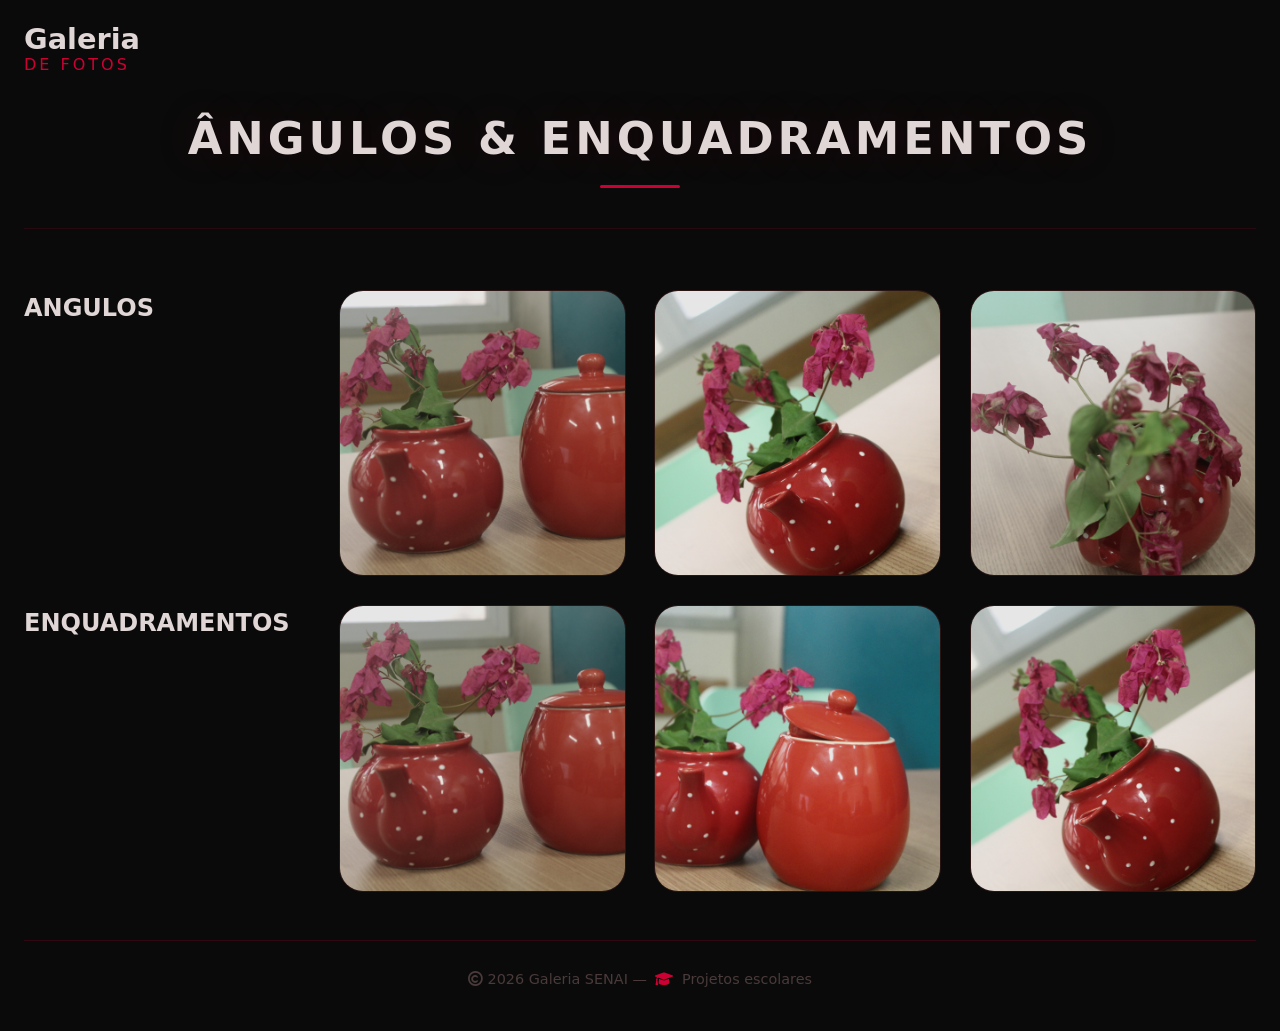
<file: pages/angulos.html>
<!DOCTYPE html>
<html lang="pt-BR">
<head>
  <meta charset="UTF-8">
  <meta name="viewport" content="width=device-width, initial-scale=1.0">
  <title>Ângulos · Galeria SENAI</title>
  <link rel="stylesheet" href="https://cdnjs.cloudflare.com/ajax/libs/font-awesome/6.0.0-beta3/css/all.min.css">
  <link rel="stylesheet" href="..//css/css-angulo.css">
  
</head>
<body>
<div class="container">

      <div class="logo-text">
        <span class="main">Galeria</span>
        <span class="sub">DE FOTOS</span>
      </div>
    </div>

  <section class="page-hero">
    <h1>ÂNGULOS & ENQUADRAMENTOS</h1>
  </section>

  <section class="gallery-grid page-grid">


    <H1>ANGULOS</H1>

    <div class="card">
      <div class="card-image-wrapper">
        <img class="card-img" src="../FOTOS - IMG/angulos/IMG_2467.JPG" alt="Foto" loading="lazy">
      </div>
    </div>


    <div class="card">
      <div class="card-image-wrapper">
        <img class="card-img" src="../FOTOS - IMG/angulos/IMG_2484.JPG" alt="Foto" loading="lazy">
      </div>
    </div>

    <div class="card">
      <div class="card-image-wrapper">
        <img class="card-img" src="../FOTOS - IMG/enquadramento/IMG_2476.JPG" alt="Foto" loading="lazy">
      </div>
    </div>


    <h1> ENQUADRAMENTOS</h1>

    <div class="card">
      <div class="card-image-wrapper">
        <img class="card-img" src="../FOTOS - IMG/angulos/IMG_2467.JPG" alt="Foto" loading="lazy">
      </div>
    </div>

    <div class="card">
      <div class="card-image-wrapper">
        <img class="card-img" src="../FOTOS - IMG/angulos/IMG_2482.JPG" alt="Foto" loading="lazy">
      </div>
    </div>

    <div class="card">
      <div class="card-image-wrapper">
        <img class="card-img" src="../FOTOS - IMG/angulos/IMG_2484.JPG" alt="Foto" loading="lazy">
      </div>
    </div>

</section>

  <footer class="footer">
    <div>
      <i class="far fa-copyright"></i> 2026 Galeria SENAI — 
      <i class="fas fa-graduation-cap" style="color: #cc0033; margin: 0 4px;"></i> 
      Projetos escolares
    </div>
  </footer>

</div>
</body>
</html>
</file>
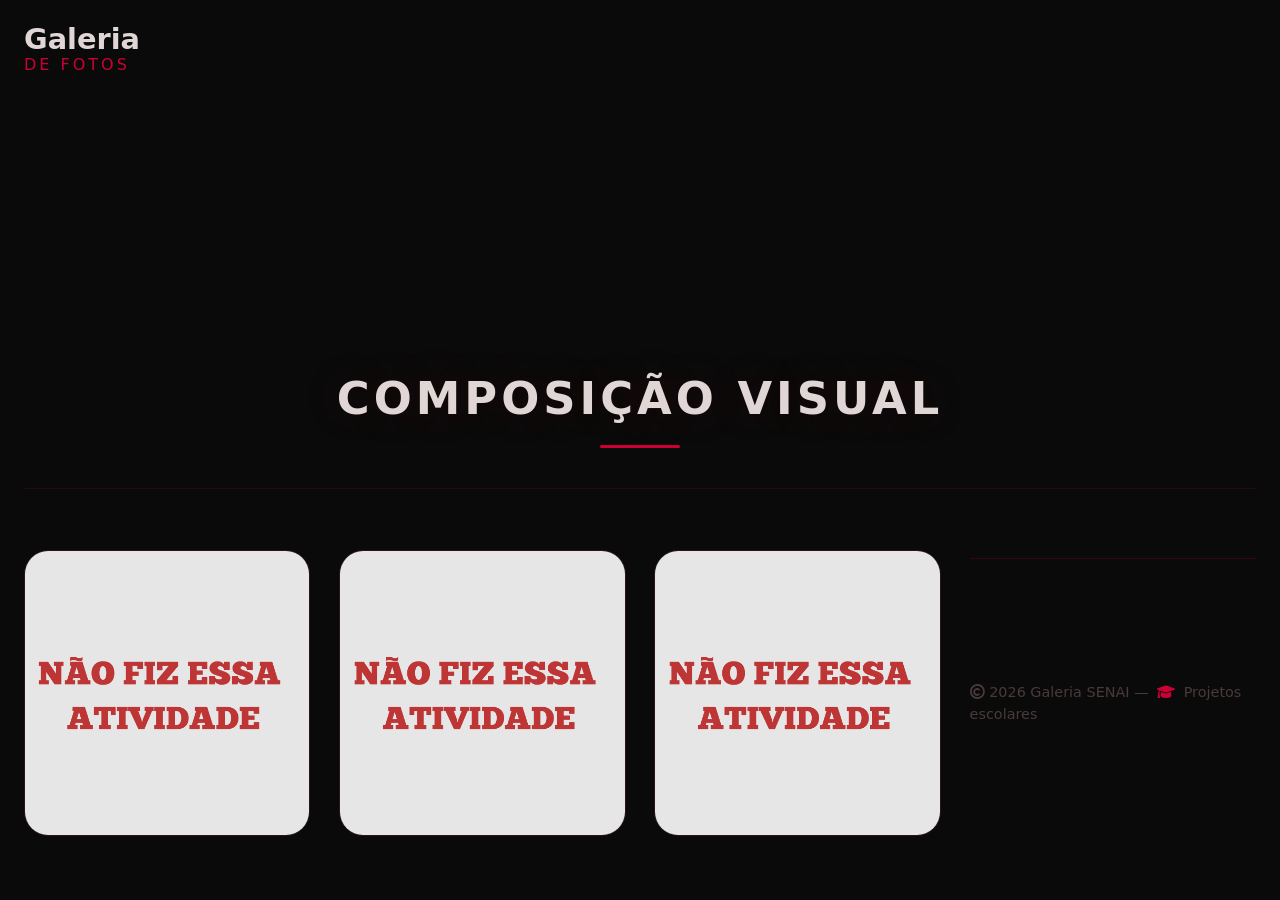
<file: pages/composição.html>
<!DOCTYPE html>
<html lang="pt-BR">
<head>
  <meta charset="UTF-8">
  <meta name="viewport" content="width=device-width, initial-scale=1.0">
  <title>Ângulos · Galeria SENAI</title>
  <link rel="stylesheet" href="https://cdnjs.cloudflare.com/ajax/libs/font-awesome/6.0.0-beta3/css/all.min.css">
  <link rel="stylesheet" href="..//css/css-universal.css">
</head>
<body>
<div class="container">

      <div class="logo-text">
        <span class="main">Galeria</span>
        <span class="sub">DE FOTOS</span>
      </div>
    </div>

  <section class="page-hero">
    <h1>COMPOSIÇÃO VISUAL</h1>
  </section>

  <section class="gallery-grid page-grid">

    <div class="card">
      <div class="card-image-wrapper">
        <img class="card-img" src="../FOTOS - IMG/NÃO FIZ ESSA ATIVIDADE.png" alt="Foto" loading="lazy">
      </div>
    </div>

    <div class="card">
      <div class="card-image-wrapper">
        <img class="card-img" src="../FOTOS - IMG/NÃO FIZ ESSA ATIVIDADE.png" alt="Foto" loading="lazy">
      </div>
    </div>

    <div class="card">
      <div class="card-image-wrapper">
        <img class="card-img" src="../FOTOS - IMG/NÃO FIZ ESSA ATIVIDADE.png" alt="Foto" loading="lazy">
      </div>
    </div>


  <footer class="footer">
    <div>
      <i class="far fa-copyright"></i> 2026 Galeria SENAI — 
      <i class="fas fa-graduation-cap" style="color: #cc0033; margin: 0 4px;"></i> 
      Projetos escolares
    </div>
  </footer>
</div>
</body>
</html>
</file>
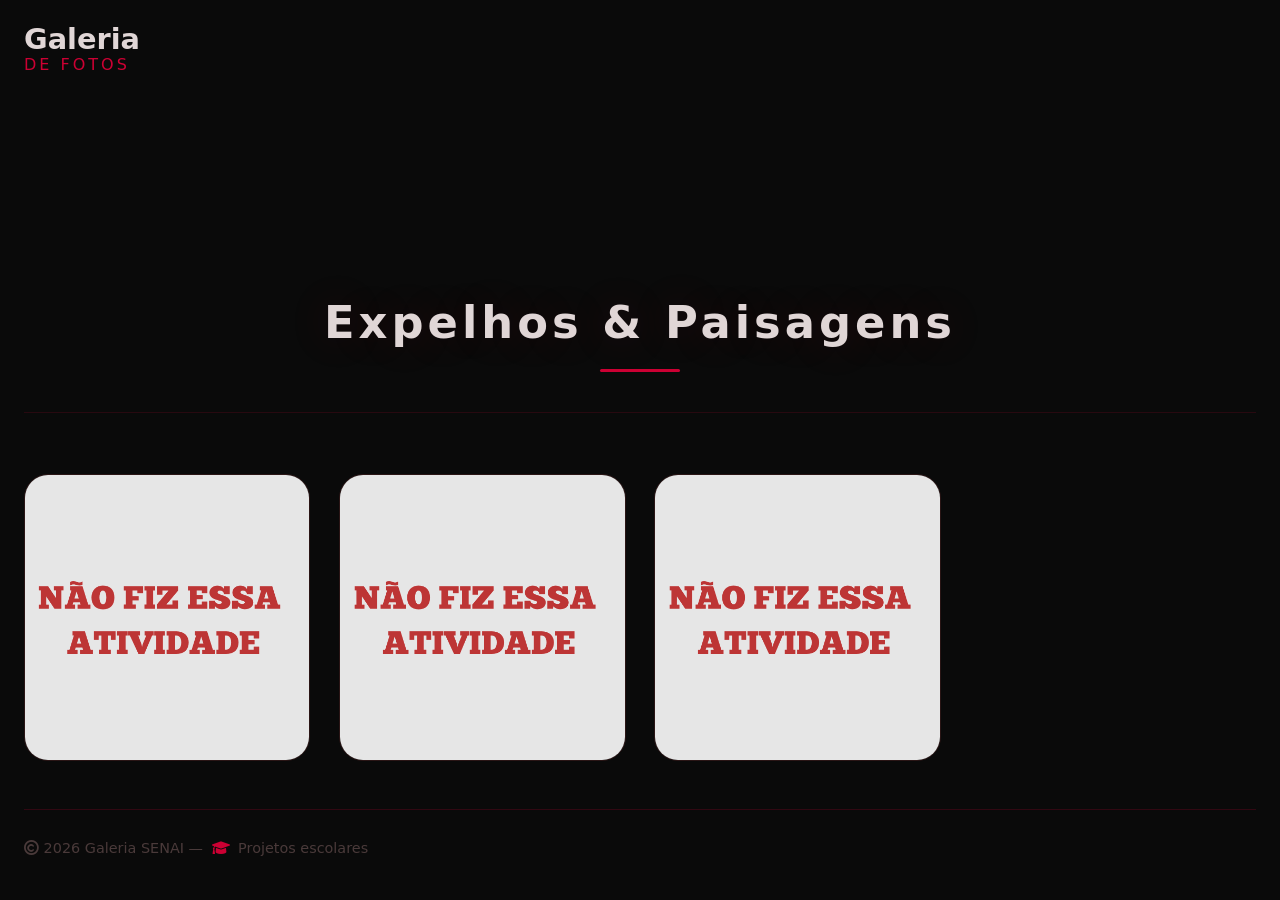
<file: pages/expelhos.html>
<!DOCTYPE html>
<html lang="pt-BR">
<head>
  <meta charset="UTF-8">
  <meta name="viewport" content="width=device-width, initial-scale=1.0">
  <title>Expelhos · Galeria SENAI</title>
  <link rel="stylesheet" href="https://cdnjs.cloudflare.com/ajax/libs/font-awesome/6.0.0-beta3/css/all.min.css">
  <link rel="stylesheet" href="..//css/css-universal.css">
</head>
<body>
<div class="container">

      <div class="logo-text">
        <span class="main">Galeria</span>
        <span class="sub">DE FOTOS</span>
      </div>
    </div>

  <section class="page-hero">
    <h1>Expelhos & Paisagens</h1>
  </section>

  <section class="gallery-grid page-grid">

    <div class="card">
      <div class="card-image-wrapper">
        <img class="card-img" src="../FOTOS - IMG/NÃO FIZ ESSA ATIVIDADE.png" alt="Foto" loading="lazy">
      </div>
    </div>


    <div class="card">
      <div class="card-image-wrapper">
        <img class="card-img" src="../FOTOS - IMG/NÃO FIZ ESSA ATIVIDADE.png" alt="Foto" loading="lazy">
      </div>
    </div>

    <div class="card">
      <div class="card-image-wrapper">
        <img class="card-img" src="../FOTOS - IMG/NÃO FIZ ESSA ATIVIDADE.png" alt="Foto" loading="lazy">
      </div>
    </div>

  </section>

  <footer class="footer">
    <div>
      <i class="far fa-copyright"></i> 2026 Galeria SENAI — 
      <i class="fas fa-graduation-cap" style="color: #cc0033; margin: 0 4px;"></i> 
      Projetos escolares
    </div>
  </footer>
</div>
</body>
</html>
</file>
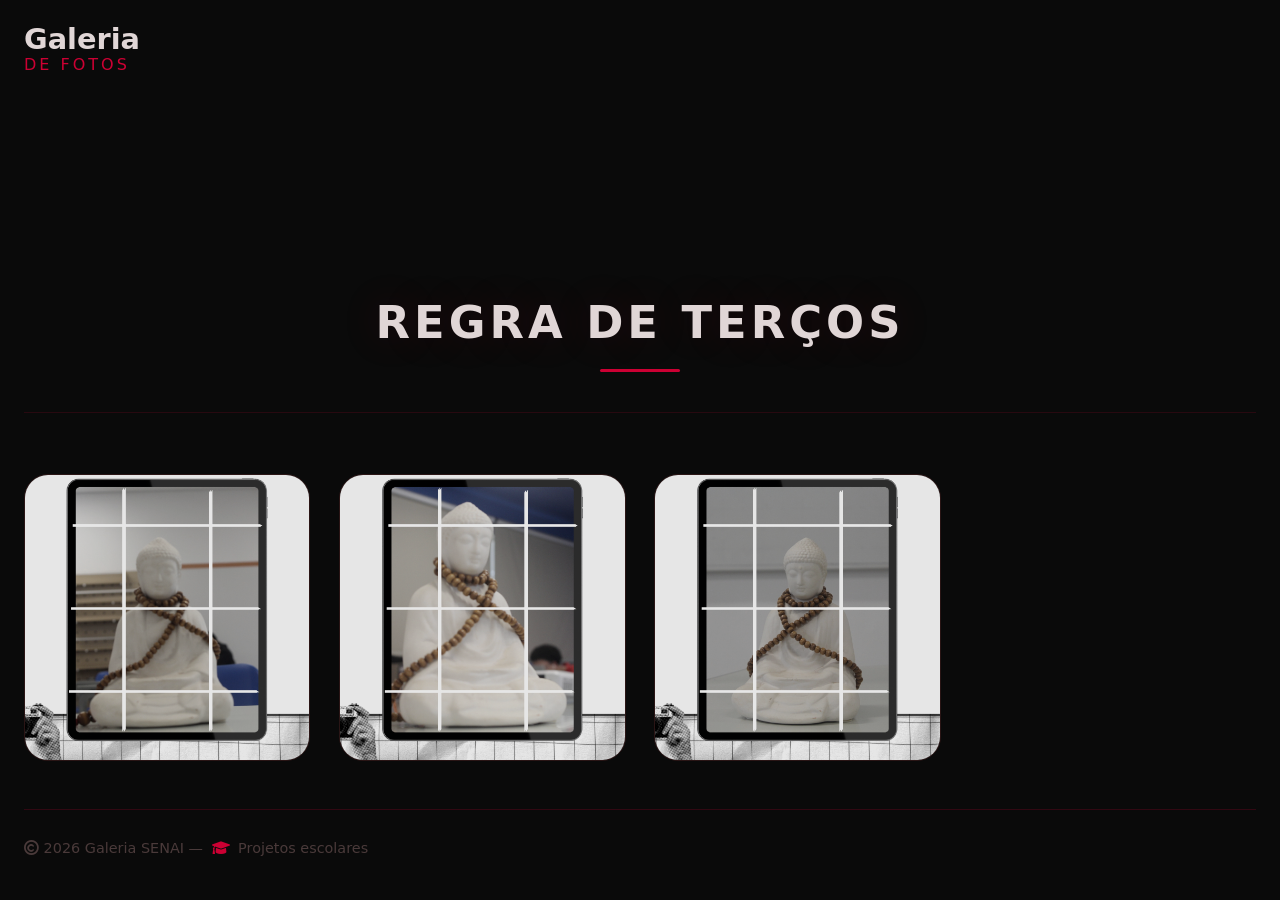
<file: pages/terço.html>
<!DOCTYPE html>
<html lang="pt-BR">
<head>
  <meta charset="UTF-8">
  <meta name="viewport" content="width=device-width, initial-scale=1.0">
  <title>Ângulos · Galeria SENAI</title>
  <link rel="stylesheet" href="https://cdnjs.cloudflare.com/ajax/libs/font-awesome/6.0.0-beta3/css/all.min.css">
  <link rel="stylesheet" href="..//css/css-universal.css">
</head>
<body>
<div class="container">

      <div class="logo-text">
        <span class="main">Galeria</span>
        <span class="sub">DE FOTOS</span>
      </div>
    </div>

  <section class="page-hero">
    <h1>REGRA DE TERÇOS</h1>
  </section>

  <section class="gallery-grid page-grid">

    <div class="card">
      <div class="card-image-wrapper">
        <img class="card-img" src="../FOTOS - IMG/regra dos tercços/Regra dos Terços e Composição Visual (1).png" alt="Foto" loading="lazy">
      </div>
    </div>


    <div class="card">
      <div class="card-image-wrapper">
        <img class="card-img" src="../FOTOS - IMG/regra dos tercços/Regra dos Terços e Composição Visual (2).png" alt="Foto" loading="lazy">
      </div>
    </div>

    <div class="card">
      <div class="card-image-wrapper">
        <img class="card-img" src="../FOTOS - IMG/regra dos tercços/Regra dos Terços e Composição Visual.png" alt="Foto" loading="lazy">
      </div>
    </div>

  </section>

  <footer class="footer">
    <div>
      <i class="far fa-copyright"></i> 2026 Galeria SENAI — 
      <i class="fas fa-graduation-cap" style="color: #cc0033; margin: 0 4px;"></i> 
      Projetos escolares
    </div>
  </footer>
</div>
</body>
</html>
</file>
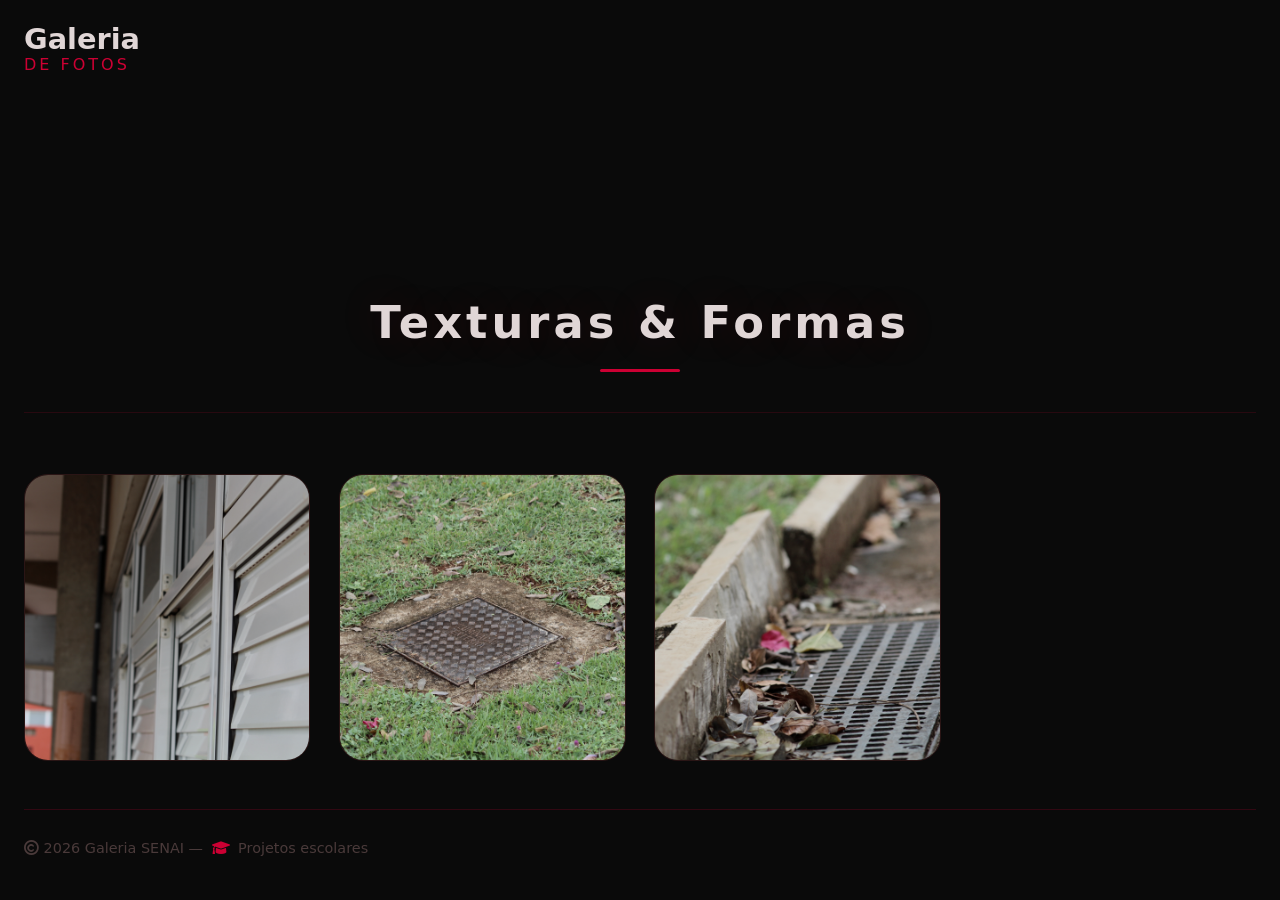
<file: pages/texturas.html>
<!DOCTYPE html>
<html lang="pt-BR">
<head>
  <meta charset="UTF-8">
  <meta name="viewport" content="width=device-width, initial-scale=1.0">
  <title>Ângulos · Galeria SENAI</title>
  <link rel="stylesheet" href="https://cdnjs.cloudflare.com/ajax/libs/font-awesome/6.0.0-beta3/css/all.min.css">
  <link rel="stylesheet" href="..//css/css-universal.css">
</head>
<body>
<div class="container">

      <div class="logo-text">
        <span class="main">Galeria</span>
        <span class="sub">DE FOTOS</span>
      </div>
    </div>

  <section class="page-hero">
    <h1>Texturas & Formas </h1>
  </section>

  <section class="gallery-grid page-grid">

    <div class="card">
      <div class="card-image-wrapper">
        <img class="card-img" src="../FOTOS - IMG/texturas/IMG_3419 (1).JPG" alt="Foto" loading="lazy">
      </div>
    </div>

    <div class="card">
      <div class="card-image-wrapper">
        <img class="card-img" src="../FOTOS - IMG/texturas/IMG_3420.JPG" alt="Foto" loading="lazy">
      </div>
    </div>

    <div class="card">
      <div class="card-image-wrapper">
        <img class="card-img" src="../FOTOS - IMG/texturas/IMG_3424.JPG" alt="Foto" loading="lazy">
      </div>
    </div>

  </section>

  <footer class="footer">
    <div>
      <i class="far fa-copyright"></i> 2026 Galeria SENAI — 
      <i class="fas fa-graduation-cap" style="color: #cc0033; margin: 0 4px;"></i> 
      Projetos escolares
    </div>
  </footer>
</div>
</body>
</html>
</file>
<file: css/css-angulo.css>
/* ========== CSS-UNIVERSAL.CSS ========== */

* {
  margin: 0;
  padding: 0;
  box-sizing: border-box;
}

body {
  font-family: 'Segoe UI', Roboto, system-ui, -apple-system, sans-serif;
  background: #0a0a0a;
  color: #e0d6d6;
  line-height: 1.5;
  padding: 1.5rem;
  min-height: 100vh;
  display: flex;
  flex-direction: column;
}

.container {
  max-width: 1280px;
  margin: 0 auto;
  width: 100%;
  flex: 1;
  display: flex;
  flex-direction: column;
}

/* ===== HEADER ===== */
.header {
  display: flex;
  flex-wrap: wrap;
  justify-content: space-between;
  align-items: center;
  padding: 0.75rem 0 1.5rem 0;
  border-bottom: 1px solid rgba(204, 0, 51, 0.3);
  margin-bottom: 2rem;
}

.logo-area {
  display: flex;
  align-items: center;
  gap: 1rem;
}

.logo-icon {
  width: 55px;
  height: 55px;
  border-radius: 50%;
  overflow: hidden;
  border: 2px solid #cc0033;
  box-shadow: 0 0 25px rgba(204, 0, 51, 0.25);
  transition: 0.3s ease;
  flex-shrink: 0;
  background: #0a0a0a;
  display: flex;
  align-items: center;
  justify-content: center;
}

.logo-icon:hover {
  border-color: #ff0033;
  box-shadow: 0 0 40px rgba(204, 0, 51, 0.4);
  transform: scale(1.05) rotate(-3deg);
}

.logo-icon img {
  width: 100%;
  height: 100%;
  object-fit: cover;
  display: block;
}

.logo-text {
  display: flex;
  flex-direction: column;
  line-height: 1.1;
}

.logo-text .main {
  font-size: 1.8rem;
  font-weight: 700;
  color: #e0d6d6;
}

.logo-text .sub {
  font-size: 1rem;
  font-weight: 300;
  color: #cc0033;
  letter-spacing: 3px;
  text-transform: uppercase;
}

/* ===== NAVEGAÇÃO ===== */
.nav-links {
  display: flex;
  gap: 2rem;
  font-weight: 500;
  margin: 0.5rem 0;
}

.nav-links a {
  text-decoration: none;
  color: #8a7a7a;
  transition: color 0.2s;
  font-size: 1rem;
  position: relative;
}

.nav-links a::after {
  content: '';
  position: absolute;
  bottom: -4px;
  left: 0;
  width: 0;
  height: 2px;
  background: #cc0033;
  transition: width 0.25s ease;
}

.nav-links a:hover {
  color: #ff4466;
}

.nav-links a:hover::after {
  width: 100%;
}

.nav-links a.active {
  color: #ff4466;
}

.nav-links a.active::after {
  width: 100%;
}

/* ===== PAGE HERO ===== */
.page-hero {
  text-align: center;
  padding: 2rem 0 2.5rem 0;
  border-bottom: 1px solid rgba(204, 0, 51, 0.15);
  margin-bottom: 2rem;
}

.page-hero h1 {
  font-size: 2.8rem;
  font-weight: 700;
  color: #e0d6d6;
  letter-spacing: 4px;
  text-shadow: 0 0 40px rgba(204, 0, 51, 0.15);
}

.page-hero h1::after {
  content: '';
  display: block;
  width: 80px;
  height: 3px;
  background: #cc0033;
  margin: 0.8rem auto 0;
  border-radius: 10px;
}

/* ===== TÍTULOS DE SEÇÃO DENTRO DA GALERIA ===== */
.section-title {
  grid-column: 1 / -1;
  text-align: center;
  padding: 1.5rem 0 0.5rem 0;
  margin-bottom: 0.5rem;
  position: relative;
}

.section-title h1 {
  font-size: 2.2rem;
  font-weight: 700;
  color: #cc0033;
  letter-spacing: 6px;
  text-transform: uppercase;
  text-shadow: 0 0 30px rgba(204, 0, 51, 0.2);
  display: inline-block;
  padding: 0 2rem;
  position: relative;
}

.section-title h1::before,
.section-title h1::after {
  content: '';
  position: absolute;
  top: 50%;
  width: 60px;
  height: 2px;
  background: rgba(204, 0, 51, 0.3);
}

.section-title h1::before {
  right: 100%;
}

.section-title h1::after {
  left: 100%;
}

.section-title .subtitle {
  display: block;
  font-size: 0.9rem;
  font-weight: 300;
  color: #6a5a5a;
  letter-spacing: 3px;
  margin-top: 0.3rem;
}

/* ===== GALERIA GRID ===== */
.gallery-grid {
  display: grid;
  gap: 1.8rem;
  margin: 1.8rem 0 2.5rem 0;
}

.page-grid {
  grid-template-columns: repeat(auto-fill, minmax(280px, 1fr));
}

/* ===== CARDS ===== */
.card {
  background: #1a1010;
  border-radius: 24px;
  overflow: hidden;
  border: 1px solid #2a1515;
  transition: transform 0.25s ease, box-shadow 0.3s ease, border-color 0.3s ease;
  cursor: default;
  display: flex;
  flex-direction: column;
}

.card:hover {
  transform: translateY(-5px);
  border-color: #cc0033;
  box-shadow: 0 18px 36px rgba(204, 0, 51, 0.15);
}

.card-image-wrapper {
  position: relative;
  width: 100%;
  aspect-ratio: 1 / 1;
  overflow: hidden;
  background: #0a0505;
}

.card-img {
  width: 100%;
  height: 100%;
  object-fit: cover;
  display: block;
  filter: grayscale(0.3) contrast(1.05) brightness(0.9);
  transition: 0.4s ease;
}

.card:hover .card-img {
  filter: grayscale(0) contrast(1.1) brightness(1);
  transform: scale(1.03);
}

/* ===== FOOTER ===== */
.footer {
  border-top: 1px solid rgba(204, 0, 51, 0.2);
  padding: 1.8rem 0 1rem 0;
  margin-top: 0.5rem;
  display: flex;
  flex-wrap: wrap;
  justify-content: center;
  align-items: center;
  color: #4a3a3a;
  font-size: 0.9rem;
  text-align: center;
}

.footer-socials {
  display: flex;
  gap: 1.2rem;
}

.footer-socials a {
  color: #3a2a2a;
  transition: 0.2s;
  font-size: 1.2rem;
}

.footer-socials a:hover {
  color: #cc0033;
}

/* ===== RESPONSIVE ===== */
@media (max-width: 900px) {
  .page-hero h1 {
    font-size: 2.2rem;
    letter-spacing: 2px;
  }

  .section-title h1 {
    font-size: 1.8rem;
    letter-spacing: 4px;
  }

  .section-title h1::before,
  .section-title h1::after {
    width: 30px;
  }
}

@media (max-width: 750px) {
  .header {
    flex-direction: column;
    align-items: center;
    gap: 0.8rem;
  }

  .nav-links {
    justify-content: center;
    gap: 1rem;
    flex-wrap: wrap;
    margin: 0;
  }

  .page-hero {
    padding: 1rem 0 1.5rem 0;
  }

  .page-hero h1 {
    font-size: 1.8rem;
  }

  .page-grid {
    grid-template-columns: repeat(auto-fill, minmax(160px, 1fr));
    gap: 1rem;
  }

  .section-title {
    padding: 0.5rem 0;
  }

  .section-title h1 {
    font-size: 1.4rem;
    letter-spacing: 3px;
    padding: 0 1rem;
  }

  .section-title h1::before,
  .section-title h1::after {
    display: none;
  }

  .section-title .subtitle {
    font-size: 0.75rem;
  }
}

@media (max-width: 480px) {
  .page-grid {
    grid-template-columns: 1fr 1fr;
    gap: 0.8rem;
  }

  .page-hero h1 {
    font-size: 1.4rem;
  }

  .page-hero h1::after {
    width: 50px;
    height: 2px;
  }

  .logo-icon {
    width: 45px;
    height: 45px;
  }

  .logo-text .main {
    font-size: 1.4rem;
  }

  .logo-text .sub {
    font-size: 0.8rem;
    letter-spacing: 2px;
  }

  .nav-links a {
    font-size: 0.8rem;
  }

  .footer {
    flex-direction: column;
    gap: 0.5rem;
    text-align: center;
  }

  .section-title h1 {
    font-size: 1.1rem;
    letter-spacing: 2px;
  }
}
</file>
<file: css/css-universal.css>
/* ========== STYLE.CSS ========== */

* {
  margin: 0;
  padding: 0;
  box-sizing: border-box;
}

body {
  font-family: 'Segoe UI', Roboto, system-ui, -apple-system, sans-serif;
  background: #0a0a0a;
  color: #e0d6d6;
  line-height: 1.5;
  padding: 1.5rem;
  min-height: 100vh;
  display: flex;
  flex-direction: column;
}

.container {
  max-width: 1280px;
  margin: 0 auto;
  width: 100%;
  flex: 1;
  display: flex;
  flex-direction: column;
}

/* ===== HEADER ===== */
.header {
  display: flex;
  flex-wrap: wrap;
  justify-content: space-between;
  align-items: center;
  padding: 0.75rem 0 1.5rem 0;
  border-bottom: 1px solid rgba(204, 0, 51, 0.3);
  margin-bottom: 2rem;
}

.logo-area {
  display: flex;
  align-items: center;
  gap: 1rem;
}

.logo-icon {
  width: 55px;
  height: 55px;
  border-radius: 50%;
  overflow: hidden;
  border: 2px solid #cc0033;
  box-shadow: 0 0 25px rgba(204, 0, 51, 0.25);
  transition: 0.3s ease;
  flex-shrink: 0;
  background: #0a0a0a;
  display: flex;
  align-items: center;
  justify-content: center;
}

.logo-icon:hover {
  border-color: #ff0033;
  box-shadow: 0 0 40px rgba(204, 0, 51, 0.4);
  transform: scale(1.05) rotate(-3deg);
}

.logo-icon img {
  width: 100%;
  height: 100%;
  object-fit: cover;
  display: block;
}

.logo-text {
  display: flex;
  flex-direction: column;
  line-height: 1.1;
}

.logo-text .main {
  font-size: 1.8rem;
  font-weight: 700;
  color: #e0d6d6;
}

.logo-text .sub {
  font-size: 1rem;
  font-weight: 300;
  color: #cc0033;
  letter-spacing: 3px;
  text-transform: uppercase;
}

.nav-links {
  display: flex;
  gap: 2rem;
  font-weight: 500;
}

.nav-links a {
  text-decoration: none;
  color: #8a7a7a;
  transition: color 0.2s;
  font-size: 1rem;
  position: relative;
}

.nav-links a::after {
  content: '';
  position: absolute;
  bottom: -4px;
  left: 0;
  width: 0;
  height: 2px;
  background: #cc0033;
  transition: width 0.25s ease;
}

.nav-links a:hover {
  color: #ff4466;
}

.nav-links a:hover::after {
  width: 100%;
}

.nav-links a.active {
  color: #ff4466;
}

.nav-links a.active::after {
  width: 100%;
}

/* ===== PAGE HERO ===== */
.page-hero {
  text-align: center;
  padding: 2rem 0 2.5rem 0;
  border-bottom: 1px solid rgba(204, 0, 51, 0.15);
  margin-bottom: 2rem;
}

.page-hero h1 {
  font-size: 2.8rem;
  font-weight: 700;
  color: #e0d6d6;
  letter-spacing: 4px;
  text-shadow: 0 0 40px rgba(204, 0, 51, 0.15);
}

.page-hero h1::after {
  content: '';
  display: block;
  width: 80px;
  height: 3px;
  background: #cc0033;
  margin: 0.8rem auto 0;
  border-radius: 10px;
}

.page-hero p {
  color: #8a7a7a;
  font-size: 1.1rem;
  margin-top: 0.5rem;
  letter-spacing: 2px;
}

/* ===== GALERIA GRID ===== */
.gallery-grid {
  display: grid;
  gap: 1.8rem;
  margin: 1.8rem 0 2.5rem 0;
}

.page-grid {
  grid-template-columns: repeat(auto-fill, minmax(280px, 1fr));
}

/* ===== CARDS ===== */
.card {
  background: #1a1010;
  border-radius: 24px;
  overflow: hidden;
  border: 1px solid #2a1515;
  transition: transform 0.25s ease, box-shadow 0.3s ease, border-color 0.3s ease;
  cursor: default;
  display: flex;
  flex-direction: column;
}

.card:hover {
  transform: translateY(-5px);
  border-color: #cc0033;
  box-shadow: 0 18px 36px rgba(204, 0, 51, 0.15);
}

.card-image-wrapper {
  position: relative;
  width: 100%;
  aspect-ratio: 1 / 1;
  overflow: hidden;
  background: #0a0505;
}

.card-img {
  width: 100%;
  height: 100%;
  object-fit: cover;
  display: block;
  filter: grayscale(0.3) contrast(1.05) brightness(0.9);
  transition: 0.4s ease;
}

.card:hover .card-img {
  filter: grayscale(0) contrast(1.1) brightness(1);
  transform: scale(1.03);
}

/* ===== FOOTER ===== */
.footer {
  border-top: 1px solid rgba(204, 0, 51, 0.2);
  padding: 1.8rem 0 1rem 0;
  margin-top: 0.5rem;
  display: flex;
  flex-wrap: wrap;
  justify-content: space-between;
  align-items: center;
  color: #4a3a3a;
  font-size: 0.9rem;
}

.footer-socials {
  display: flex;
  gap: 1.2rem;
}

.footer-socials a {
  color: #3a2a2a;
  transition: 0.2s;
  font-size: 1.2rem;
}

.footer-socials a:hover {
  color: #cc0033;
}

/* ===== RESPONSIVE ===== */
@media (max-width: 900px) {
  .page-hero h1 {
    font-size: 2.2rem;
    letter-spacing: 2px;
  }
}

@media (max-width: 750px) {
  .header {
    flex-direction: column;
    align-items: center;
    gap: 0.8rem;
  }

  .nav-links {
    justify-content: center;
    gap: 1rem;
    flex-wrap: wrap;
  }

  .page-hero {
    padding: 1rem 0 1.5rem 0;
  }

  .page-hero h1 {
    font-size: 1.8rem;
  }

  .page-hero p {
    font-size: 0.95rem;
  }

  .page-grid {
    grid-template-columns: repeat(auto-fill, minmax(160px, 1fr));
    gap: 1rem;
  }
}

@media (max-width: 480px) {
  .page-grid {
    grid-template-columns: 1fr 1fr;
    gap: 0.8rem;
  }

  .page-hero h1 {
    font-size: 1.4rem;
  }

  .page-hero h1::after {
    width: 50px;
    height: 2px;
  }

  .page-hero p {
    font-size: 0.85rem;
  }

  .logo-icon {
    width: 45px;
    height: 45px;
  }

  .logo-text .main {
    font-size: 1.4rem;
  }

  .logo-text .sub {
    font-size: 0.8rem;
    letter-spacing: 2px;
  }

  .nav-links a {
    font-size: 0.8rem;
  }

  .footer {
    flex-direction: column;
    gap: 0.5rem;
    text-align: center;
  }
}
</file>
